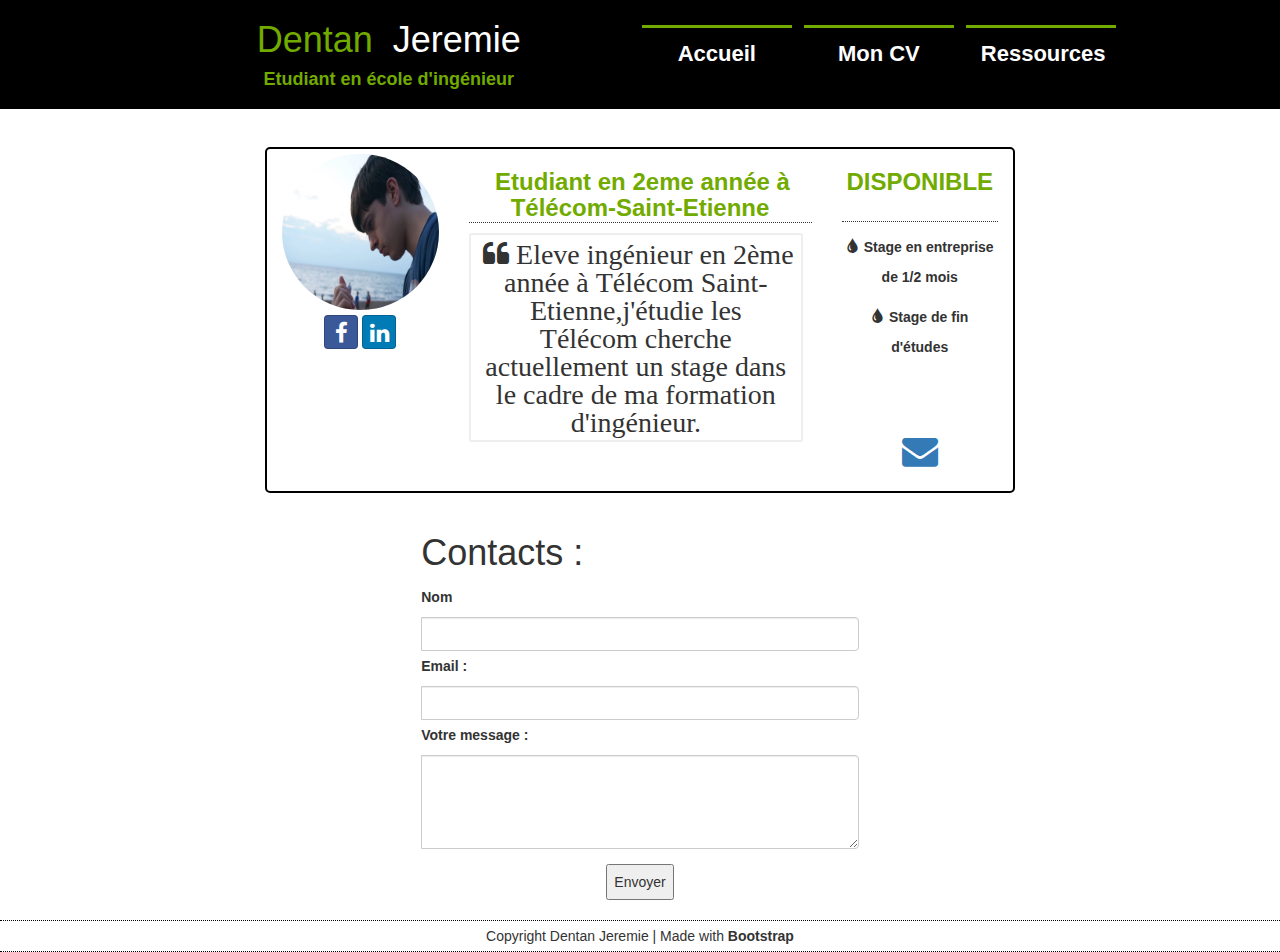
<file: Introduction au Web_PC/index.html>
<!DOCTYPE html>
<html>
    <head>
        <meta charset="utf-8">
        <link href="bootstrap/css/bootstrap.css" rel="stylesheet">
        <link href="bootstrap/bootstrap-social/bootstrap-social.css" rel="stylesheet">
               <link href="font-awesome-4.4.0/css/font-awesome.css" rel="stylesheet">
        <link href="Style.css" rel="stylesheet">

        <title> Mon CV personnel </title>
    </head>
    <body>
        <div class="container">

            <header class="row">

                <div class="col-md-12" >
                    <div class="col-md-5">
                        <h1 class="font_0"  id="Titre_Principal" style="color:#72AB00;"> Dentan&nbsp;<span style="color:#fff"> Jeremie
                            <h4 style="color:#72AB00"><strong> Etudiant en école d'ingénieur </strong> </h4></span></h1>

                    </div>
                    <div class="col-md-7" id="menu">
                        <ul class="nav navbar-nav" id="navbar">
                            <li >

                            <li> <a href="index.html" ><p  id="forme_titre_menu_1" class="titre_lien_nav" ><strong>Accueil</strong> </p> </a></li>
                            <li> <a href="CV.html" ><p  id="forme_titre_menu_2" class="titre_lien_nav" ><strong>Mon CV</strong> </p> </a></li>
                            <li> <a href="ressources.html" ><p  id="forme_titre_menu_3" class="titre_lien_nav" ><strong>Ressources</strong> </p> </a></li>

                            </li>    
                        </ul>
                </div> 
                </div>


            </header>

        <div class="row">




            <section class="col-md-12" >  

                <div class="row" id="Cadre_resume" >

                    <div class="col-md-3" >
                        <img class="img-circle" alt="Photo d'identité" id="photo_identité" src="Images/image_cv.jpg">
                   <p>
                            <a class="btn btn-social-icon btn-facebook" href="https://www.facebook.com/jeremie.dentan">
                            <span class="fa fa-facebook"></span>
                            </a>
                            <a class="btn btn-social-icon btn-linkedin" href="#">
                            <span class="fa fa-linkedin"></span>
                            </a></p>
                    </div>
                    <div class="col-md-6" id="texte_descriptif">    
                        <p><strong>
                     <h3 style="border-bottom : 1px dotted #333; color:#72AB00"> <Strong>Etudiant en 2eme année à Télécom-Saint-Etienne</Strong></h3>
                          <span class="fa fa-quote-left fa-2x fa-pull-left fa-border"> Eleve ingénieur en 2ème année à Télécom Saint-Etienne,j'étudie les Télécom cherche actuellement un stage dans le cadre de ma formation d'ingénieur.</span>  </strong></p>
                    </div>
                    <div class="col-md-3"  >
                        <h3 style="border-bottom : 1px dotted #333; color:#72AB00; padding-bottom:26px;"> <Strong>DISPONIBLE</Strong></h3>
                   
                        <p style="word-spacing:0;"><span class="glyphicon glyphicon-tint" ></span> <strong>Stage en entreprise de 1/2 mois</strong> </p>
                        <p> <span class="glyphicon glyphicon-tint" ></span><strong> Stage de fin d'études</strong></p>
                      
                        <p>
                       
                        <p style="margin-top:38%;">
                        <a class="btn btn-icon btn-lg" href="mailto:jeredentan@gmail.com">
                    
                            <i class="fa fa-2x fa-envelope"></i>
                            </a>
                        </p>     
                        </p>
                    </div>
                    
                  
                </div>
            </section>

            <!---                                                                                Formulaire de contact
--><section class="col-md-12" >  
            <div class="row" id="Contacts" >

                <h1  style="margin-left:25%;text-align:left;" > Contacts :</h1>

                <!-- Champ de texte 1(Prenom) -->
                <form method="post" action="recupform.php">

                    <div class="input-group" style="width:50%;margin-left:25%;">

                        <label for="textarea" style="float:left;">Nom</label>
                        <input type="text" name ="nom" class="form-control" >
                    </div>



                    <!-- Champ de texte 2 (Nom) -->
                    <div class="input-group" style="width:50%;margin-left:25%;">

                        <label for="textarea" style="float:left;">Email : </label>
                        <input type="email" name="email" class="form-control" id="basic-url">
                    </div>


                    <!-- Champ de texte 3 (message) -->

                    <div class="input-group" style="width:50%;margin-left:25%;">
                        <label for="textarea" style="float:left;">Votre message :</label>
                        <textarea id="textarea" name="message" class="form-control" rows="4"></textarea>
                    </div>

                    <div class="input-group" style="width:50%;margin-left:25%;margin-top:15px;">
                        <input type="submit" value="Envoyer" >
                    </div>
                </form>
            </div>
            </section>



        </div>

        <footer class="row" >
            <div class="col-md-12" >
                Copyright Dentan Jeremie | Made with <strong>Bootstrap</strong>
            </div>
        </footer>

        </div>
    </body>
</file>
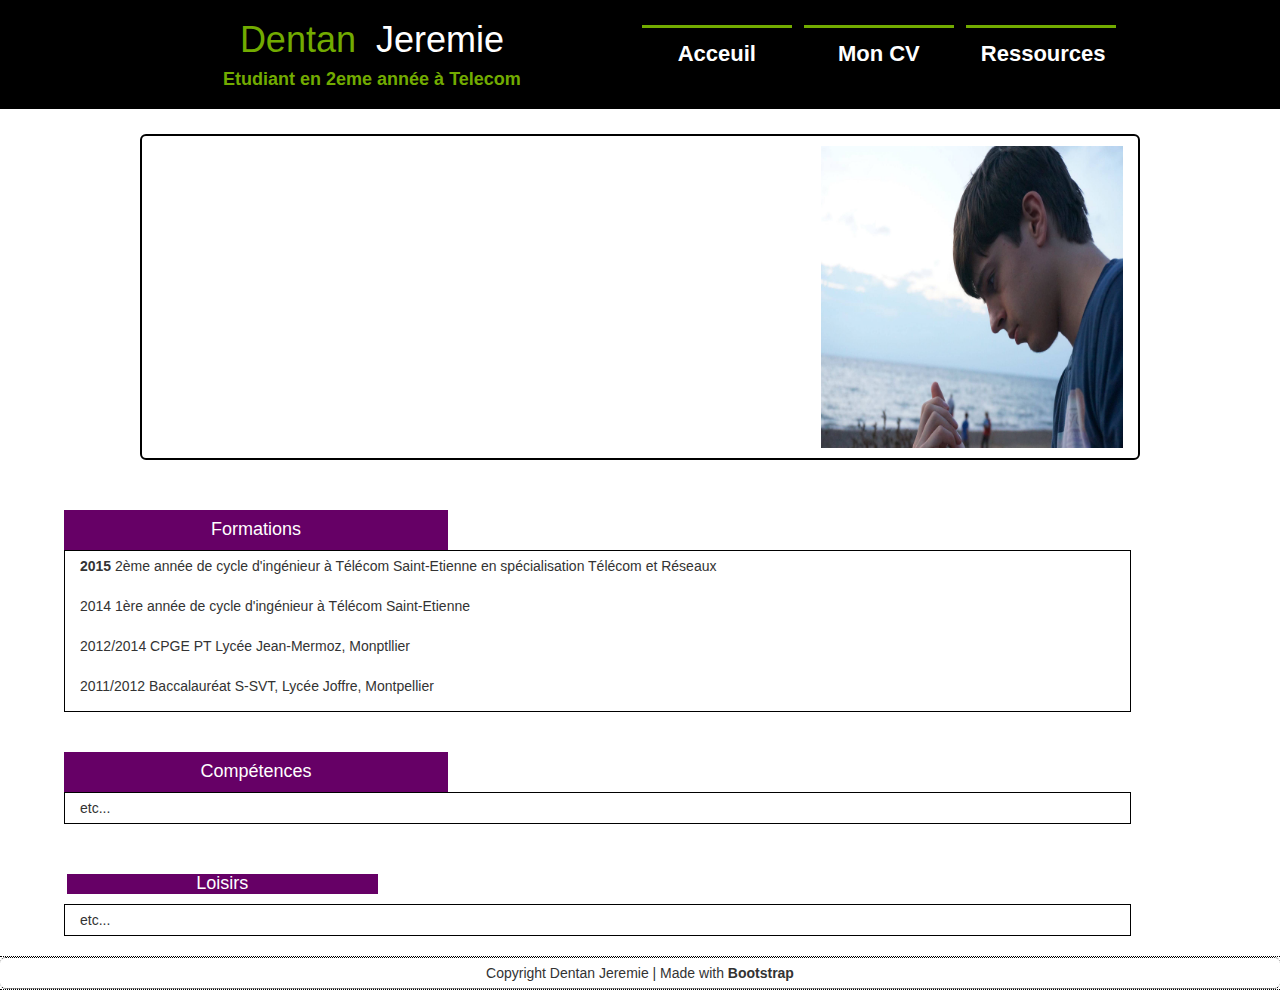
<file: Introduction au Web_PC/CV.html>
<!DOCTYPE html>
<html>
    <head>
        <meta charset="utf-8">
        <link href="bootstrap/css/bootstrap.css" rel="stylesheet">
        <link href="Style.css" rel="stylesheet">
        <!-- Un peu de style pour la visualisation -->
        <title> Mon CV personnel </title>
    </head>
    <body>
        <div class="container">

            <header class="row">

                <div class="col-md-12" >
                    <div class="col-md-5">
                        <h1 class="font_0"  id="Titre_Principal" style="color:#72AB00;"> Dentan&nbsp;<span style="color:#fff"> Jeremie
                            <h4 class="font_4" style="color:#72AB00"><strong> Etudiant en 2eme année à Telecom </strong> </h4></span></h1>

                    </div>
                    <div class="col-md-7" id="menu">
                        <ul class="nav navbar-nav" id="navbar">


                            <li> <a href="index.html" ><p  id="forme_titre_menu_1" class="titre_lien_nav" ><strong>Acceuil</strong> </p> </a></li>
                            <li> <a href="CV.html" ><p  id="forme_titre_menu_2" class="titre_lien_nav" ><strong>Mon CV</strong> </p> </a></li>
                            <li> <a href="ressources.html" ><p  id="forme_titre_menu_3" class="titre_lien_nav" ><strong>Ressources</strong> </p> </a></li>


                        </ul>
                    </div> 
                </div>


            </header>

            <div class="row">



                <!-- Cadre de présentation -->


                <section class="col-md-12">   
                    <div class="row" id="Cadre_CV">
                        <div class="col-sm-8" id="texte_descriptif_cv"> 
                            <p> </p>
                        </div>
                        <div class="col-md-4" >
                            <img alt="Photo d'identité" id="photo_identité" src="Images/image_cv.jpg" style="margin-top:5px;margin-bottom:5px;">
                        </div>

                    </div>



                </section>

                <!--- 
FORMATIONS,COMPETENCES,LOISIRS
-->

                <section class="col-md-12" style="margin-top:50px;">
                    <div class="row" id="cv">

                        <div class="col-sm-8" id="titre_formation">
                            <h4>  Formations </h4></div>
                        <div class="col-md-10" id="formation" >

                            <p >  <strong style="text-indent:30px;">2015</strong>   2ème année de cycle d'ingénieur à Télécom Saint-Etienne en spécialisation Télécom et Réseaux</p> 
                            <p>  2014       1ère année de cycle d'ingénieur à Télécom Saint-Etienne</p> 
                            <p>  2012/2014     CPGE PT  Lycée Jean-Mermoz, Monptllier</p>  
                            <p>  2011/2012    Baccalauréat S-SVT, Lycée Joffre, Montpellier</p>  

                        </div>


                        <div class="col-md-10" id="titre_competences">
                            <h4 > Compétences </h4>  </div>
                        <div class="col-md-10" id="competences" >


                            etc...
                        </div>
                        <div class="col-md-10">
                            <h4  id="titre_loisirs"> Loisirs </h4></div>
                        <div class="col-md-10" id="loisirs" >


                            etc...
                        </div>  
                    </div>
                </section>



            </div>

            <footer class="row">
                <div class="col-md-12" style="border-top:black dotted 1px;border-bottom:black 1px dotted;">
                    Copyright Dentan Jeremie | Made with <strong>Bootstrap</strong>
                </div>
            </footer>

        </div>
    </body>
</file>
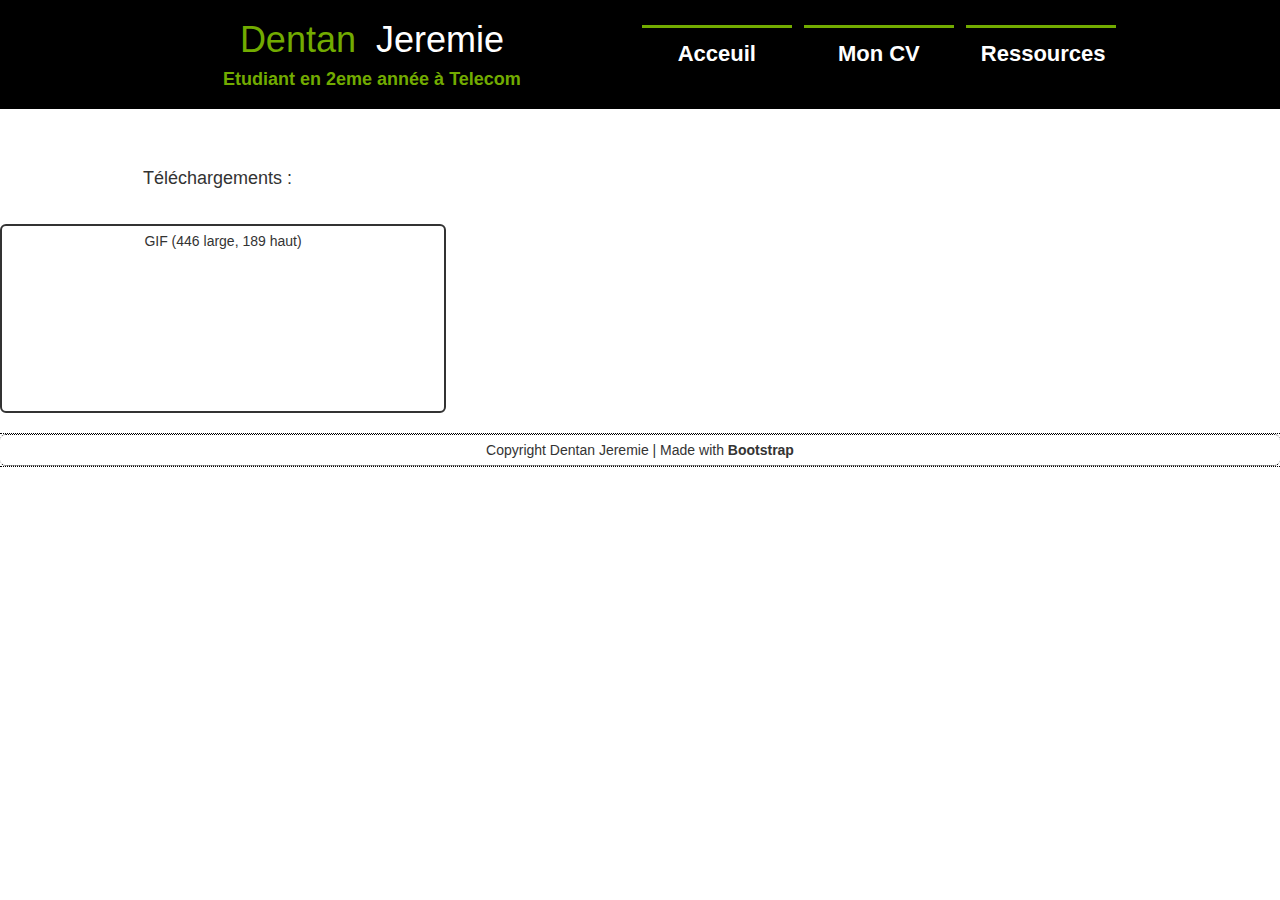
<file: Introduction au Web_PC/ressources.html>
<!DOCTYPE html>
<html>
    <head>
        <meta charset="utf-8">
        <link href="bootstrap/css/bootstrap.css" rel="stylesheet">
        <link href="Style.css" rel="stylesheet">
        <!-- Un peu de style pour la visualisation -->
        <title> Mon CV personnel </title>
    </head>
    <body>
        <div class="container">

            <!-- Header -->
            <header class="row">

                <!-- Titre page -->
                <div class="col-md-12" >
                    <div class="col-md-5">
                        <h1 class="font_0"  id="Titre_Principal" style="color:#72AB00;"> Dentan&nbsp;<span style="color:#fff"> Jeremie
                            <h4 class="font_4" style="color:#72AB00"><strong> Etudiant en 2eme année à Telecom </strong> </h4></span></h1>

                    </div><!-- Fin titre page -->

                    <!-- Menu de navigation -->
                    <div class="col-md-7" id="menu">
                        <ul class="nav navbar-nav" id="navbar">


                            <li> <a href="index.html" ><p  id="forme_titre_menu_1" class="titre_lien_nav" ><strong>Acceuil</strong> </p> </a></li>
                            <li> <a href="CV.html" ><p  id="forme_titre_menu_2" class="titre_lien_nav" ><strong>Mon CV</strong> </p> </a></li>
                            <li> <a href="ressources.html" ><p  id="forme_titre_menu_3" class="titre_lien_nav" ><strong>Ressources</strong> </p> </a></li>


                        </ul>
                    </div> <!-- Fin menu de nav -->
                </div>
            </header>

            <!--Contenu principal -->

            <div class="row">

                <section class="col-md-12">  
                    <div class="row" >
                        <div class="col-sm-10" id="Telechargements_ressources"> 
                            <h4 style=""> Téléchargements : </h4>
                        </div>


                    </div>

                </section>


                <section class="col-md-12">   
                    <div class="row" id="cadre_GIF">
                        GIF (446 large, 189 haut)
                    </div>
                </section>

            </div> <!-- Fin contenu principal(row) -->




            <!--  Pied de page -->


            <footer class="row">
                <div class="col-md-12" style="border-top:black dotted 1px;border-bottom:black 1px dotted;">
                    Copyright Dentan Jeremie | Made with <strong>Bootstrap</strong>
                </div>
            </footer>


            </body>
        </html>
</file>
<file: Introduction au Web_PC/Style.css>
/* Code réalisé par Jeremie Dentan


*/

/*-------------------------------------------------------------------

0 :  General

------------------------------------------------------------------*/
body {
    background:#fff;
}

.container {
    padding-right: 15px;
    padding-left: 15px;
    margin-right: auto;
    margin-left: auto;
}

[class*="col-"], footer {

    /*border: 2px solid black;*/
    border-radius: 6px;
    line-height: 30px;
    text-align: center;
}

.row {
    margin-right: -15px;

    margin-left: -15px;
}

/*-----------------------------------------------------------

1 :  Header 

------------------------------------------------------------*/
#Titre_Principal{

    float:right;


}

header{
    background:black;



}
#header{
    text-align:left;
}




/*-----------------------------------------------------------

Contenu principal 

------------------------------------------------------------*/


/*------------------ index.html --------------------*/
#Cadre_resume{
    border:#000 2px solid;

    margin-left:20%;
    margin-top:3%;
border-radius:5px;
        max-width:inherit;
    width:60%;


}
#texte_descriptif{
    text-indent: 5px;
    
   
    border-radius:0px;
    line-height:25px;;
  

}
#disponibilité{
    margin-left:20px;
    
}
#photo_index{
    border-right:1px black dotted;
    border-radius:0px;
}


#Contacts{
  width:70%;
    margin-top:20px;
      margin-left:15%;

}


/*--------------------------------------------------------------------*/
#photo_identité{
    padding-top:5px;
    padding-bottom:5px;
    max-width:100%;
}

#Cadre_CV{
    margin-top:25px;
    border:#000 2px solid;
    border-radius:6px;
    width:80%;
    margin-left:10%;
}







#titre_formation,
#titre_competences,
#titre_loisirs{
    color:white;
    margin-right:50%;
    margin-left:5%;
    width:30%;
    border-radius:0px;
    background-color:#606;
}

#competences,
#formation
{

    margin-bottom:40px;

}
#formation,
#competences,
#loisirs{
    text-align:left;
    margin-left:5%;
    border:1px solid black;
    border-radius:0px;

}

#Telechargements_ressources{
    margin-top:50px;
    margin-left:10%;
    text-align:left;
}
#cadre_GIF{

    margin-top:25px;
    border:#333 2px solid;
    border-radius:6px;
    width:446px;
    height:189px;

}
/* --------------------------------------------------------

Menu de navigation 

---------------------------------------------------------*/

#menu{
    display:inline-block;
    position:relative;

    padding-left:8%;
    margin-top:1.5%;

}

.titre_lien_nav{
    display:inline-block;


}
#navbar a{
    color:#fff;
    width:150px;
    margin:6px;
    border-top:#72AB00 3px solid;



}

#navbar a:hover,#navbr a:focus{
    color:#72AB00;
    background-color:#000;
    border-top:#72AB00 6px solid;
}
#forme_titre_menu_1,
#forme_titre_menu_2,
#forme_titre_menu_3
{
    text-align: center; 
    line-height: 22px;
    font-size:22px;
}
/*----------------------------------------------------------------------------
Footer
----------------------------------------------------------------------------*/
footer{
    border-top:black dotted 1px;
    border-bottom:black 1px dotted;
    border-radius:0px;
    margin-top:20px;

}

/*------------------------------------------------------------ 
Media Queries 
------------------------------------------------------------- */

@media (min-width: 768px) {
    .container {
        width: 100%;
    }
}
@media (min-width: 992px) {
    .container {
        width: 100%:
    }
    @media (min-width: 1200px) {
        .container {
            width: 100%;
        }
    }
</file>
